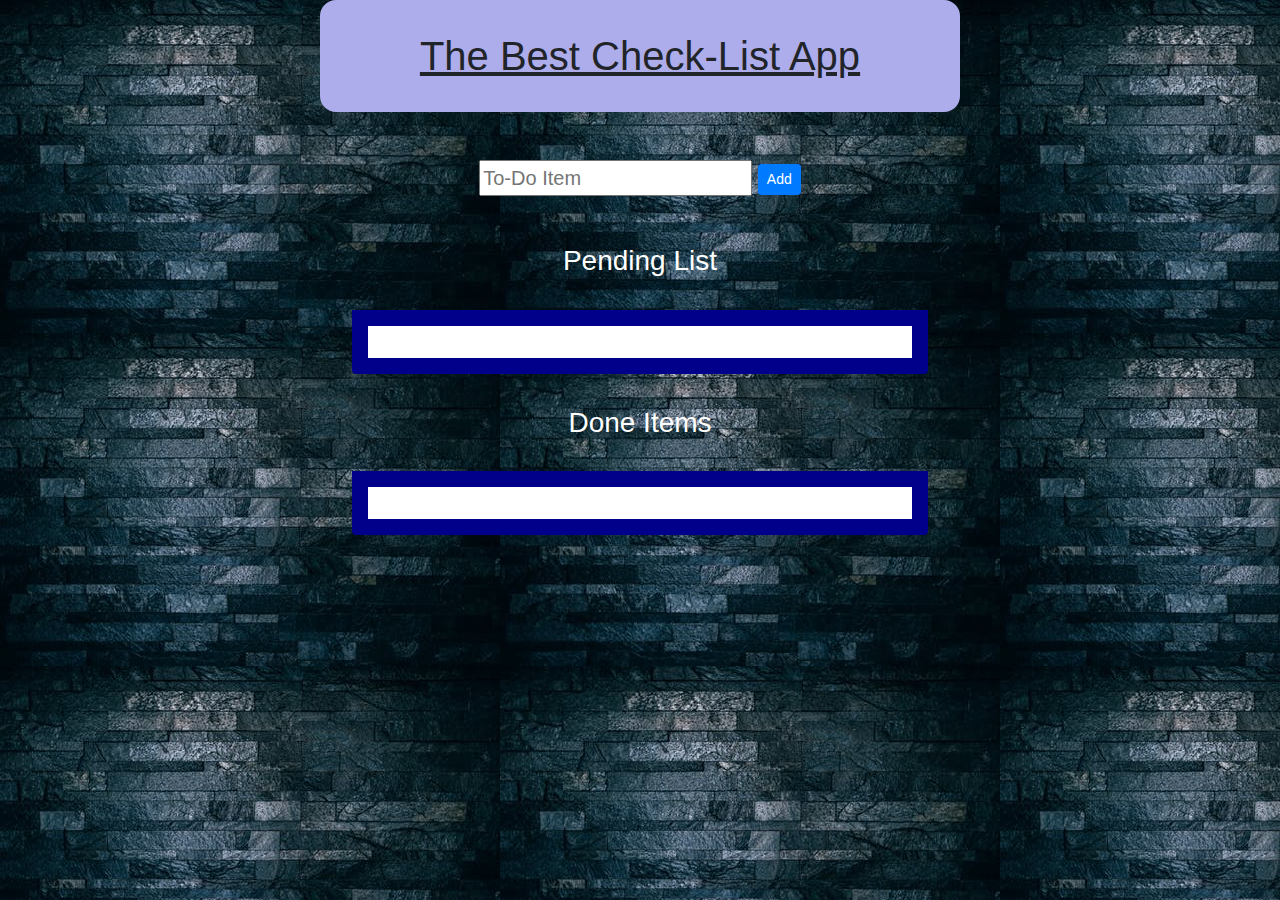
<file: Lab/index.html>
<!DOCTYPE html>
<html lang="en">
<head>
  <meta charset="UTF-8">
  <meta name="viewport" content="width=device-width, initial-scale=1.0">
  <meta http-equiv="X-UA-Compatible" content="ie=edge">
  <title>JQuery Intro</title>
  <link rel="stylesheet" href="https://stackpath.bootstrapcdn.com/bootstrap/4.3.1/css/bootstrap.min.css" integrity="sha384-ggOyR0iXCbMQv3Xipma34MD+dH/1fQ784/j6cY/iJTQUOhcWr7x9JvoRxT2MZw1T" crossorigin="anonymous">

  <link rel="stylesheet" href="style.css">

</head>
<body>
    <h1 class="super">The Best Check-List App</h1>
    <div class="top">
    <input type="text" id="txtTest" placeholder="To-Do Item">
    <button class="btn btn-primary btn-sm" id="btnAdd">Add</button>
  </div>
    <div>
        <h3>Pending List</h3>
        <ul id="todo" class="list-group-item">


        </ul>
    </div>

    <div>
        <h3>Done Items</h3>
        <ul id="donetodo" class= "list-group-item">

        </ul>
    </div>

<script src="https://code.jquery.com/jquery-3.3.1.slim.min.js" integrity="sha384-q8i/X+965DzO0rT7abK41JStQIAqVgRVzpbzo5smXKp4YfRvH+8abtTE1Pi6jizo" crossorigin="anonymous"></script>
<script src="https://cdnjs.cloudflare.com/ajax/libs/popper.js/1.14.7/umd/popper.min.js" integrity="sha384-UO2eT0CpHqdSJQ6hJty5KVphtPhzWj9WO1clHTMGa3JDZwrnQq4sF86dIHNDz0W1" crossorigin="anonymous"></script>
<script src="https://stackpath.bootstrapcdn.com/bootstrap/4.3.1/js/bootstrap.min.js" integrity="sha384-JjSmVgyd0p3pXB1rRibZUAYoIIy6OrQ6VrjIEaFf/nJGzIxFDsf4x0xIM+B07jRM" crossorigin="anonymous"></script>
<script src="jquery-3.4.1.min.js"></script>
<script src="app.js"></script>
</body>
</html>
</file>
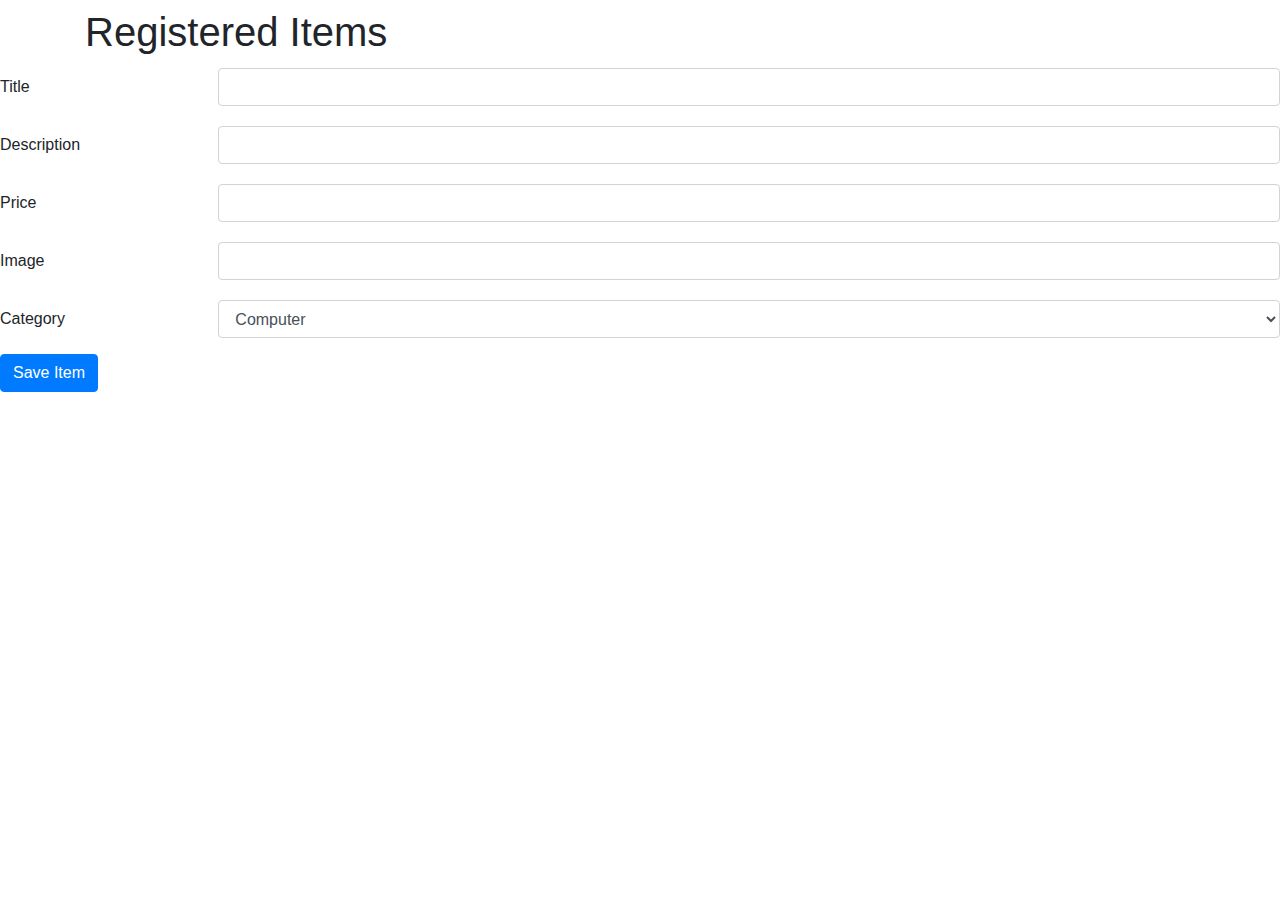
<file: Lab/Admin Page to my Store.html>
<!DOCTYPE html>
<!-- saved from url=(0032)http://127.0.0.1:5500/admin.html -->
<html lang="en"><head><meta http-equiv="Content-Type" content="text/html; charset=UTF-8">
  
  <meta name="viewport" content="width=device-width, initial-scale=1.0">
  <meta http-equiv="X-UA-Compatible" content="ie=edge">
  <title>Admin Page to my Store</title>
  <link href="./Admin Page to my Store_files/bootstrap.css" rel="stylesheet">
</head>
<body>

  <div class="container">
  <h1>Registered Items</h1>
  </div>

  <form>
      <div class="form-group row">
          <label class="col-sm-2 col-form-label">Title</label>
          <div class="col-sm-10">
              <input type="text" class="form-control" id="txtTitle">
          </div>
      </div>

      <div class="form-group row">
          <label class="col-sm-2 col-form-label">Description</label>
          <div class="col-sm-10">
              <input type="text" class="form-control" id="txtDescription">
          </div>
      </div>

      <div class="form-group row">
          <label class="col-sm-2 col-form-label">Price</label>
          <div class="col-sm-10">
              <input type="number" class="form-control" id="txtPrice">
          </div>
      </div>

      <div class="form-group row">
          <label class="col-sm-2 col-form-label">Image</label>
          <div class="col-sm-10">
              <input type="text" class="form-control" id="txtImage">
          </div>
      </div>

      <div class="form-group row">
          <label class="col-sm-2 col-form-label">Category</label>
          <div class="col-sm-10">
              <select type="text" class="form-control" id="txtCat">
                  <option value="Computer">Computer</option>
                  <option value="Laptop">Laptop</option>
                  <option value="Cell Phone">Cell Phone</option>
                </select>
          </div>
      </div>

      <input id="btnSave" type="button" class="btn btn-primary" value="Save Item">

      

    </form>


  <script src="./Admin Page to my Store_files/jquery-3.4.1.min.js.download"></script>
  <script src="./Admin Page to my Store_files/bootstrap.js.download"></script>
  <script src="./Admin Page to my Store_files/admin.js.download"></script>
<!-- Code injected by live-server -->
<script type="text/javascript">
	// <![CDATA[  <-- For SVG support
	if ('WebSocket' in window) {
		(function () {
			function refreshCSS() {
				var sheets = [].slice.call(document.getElementsByTagName("link"));
				var head = document.getElementsByTagName("head")[0];
				for (var i = 0; i < sheets.length; ++i) {
					var elem = sheets[i];
					var parent = elem.parentElement || head;
					parent.removeChild(elem);
					var rel = elem.rel;
					if (elem.href && typeof rel != "string" || rel.length == 0 || rel.toLowerCase() == "stylesheet") {
						var url = elem.href.replace(/(&|\?)_cacheOverride=\d+/, '');
						elem.href = url + (url.indexOf('?') >= 0 ? '&' : '?') + '_cacheOverride=' + (new Date().valueOf());
					}
					parent.appendChild(elem);
				}
			}
			var protocol = window.location.protocol === 'http:' ? 'ws://' : 'wss://';
			var address = protocol + window.location.host + window.location.pathname + '/ws';
			var socket = new WebSocket(address);
			socket.onmessage = function (msg) {
				if (msg.data == 'reload') window.location.reload();
				else if (msg.data == 'refreshcss') refreshCSS();
			};
			if (sessionStorage && !sessionStorage.getItem('IsThisFirstTime_Log_From_LiveServer')) {
				console.log('Live reload enabled.');
				sessionStorage.setItem('IsThisFirstTime_Log_From_LiveServer', true);
			}
		})();
	}
	else {
		console.error('Upgrade your browser. This Browser is NOT supported WebSocket for Live-Reloading.');
	}
	// ]]>
</script>
</body></html>
</file>
<file: Lab/style.css>
body{
  width: 50%;
  margin-left: 25%;
  
  text-align: center;
  background-image:url(bg.jpeg)
}

h3{
  color: white;
}

.super{
  text-decoration: underline;
  background-color: rgb(174, 173, 236);
  padding: 2rem;
  border-radius: 1rem;  
}

.top{
  margin-top: 3rem;
  font-size: 1.25rem;
  margin-bottom: 3rem;
}

#todo{
  margin: 2rem;
  font-size: 1rem;
  padding: 1rem;
  border:solid 1rem darkblue;
}

#donetodo{
  margin: 2rem;
  font-size: 1rem;
  padding: 1rem;
  border:solid 1rem darkblue;
}

.list-group-item{
  padding: 1rem;
  margin: .5rem;
}
</file>
